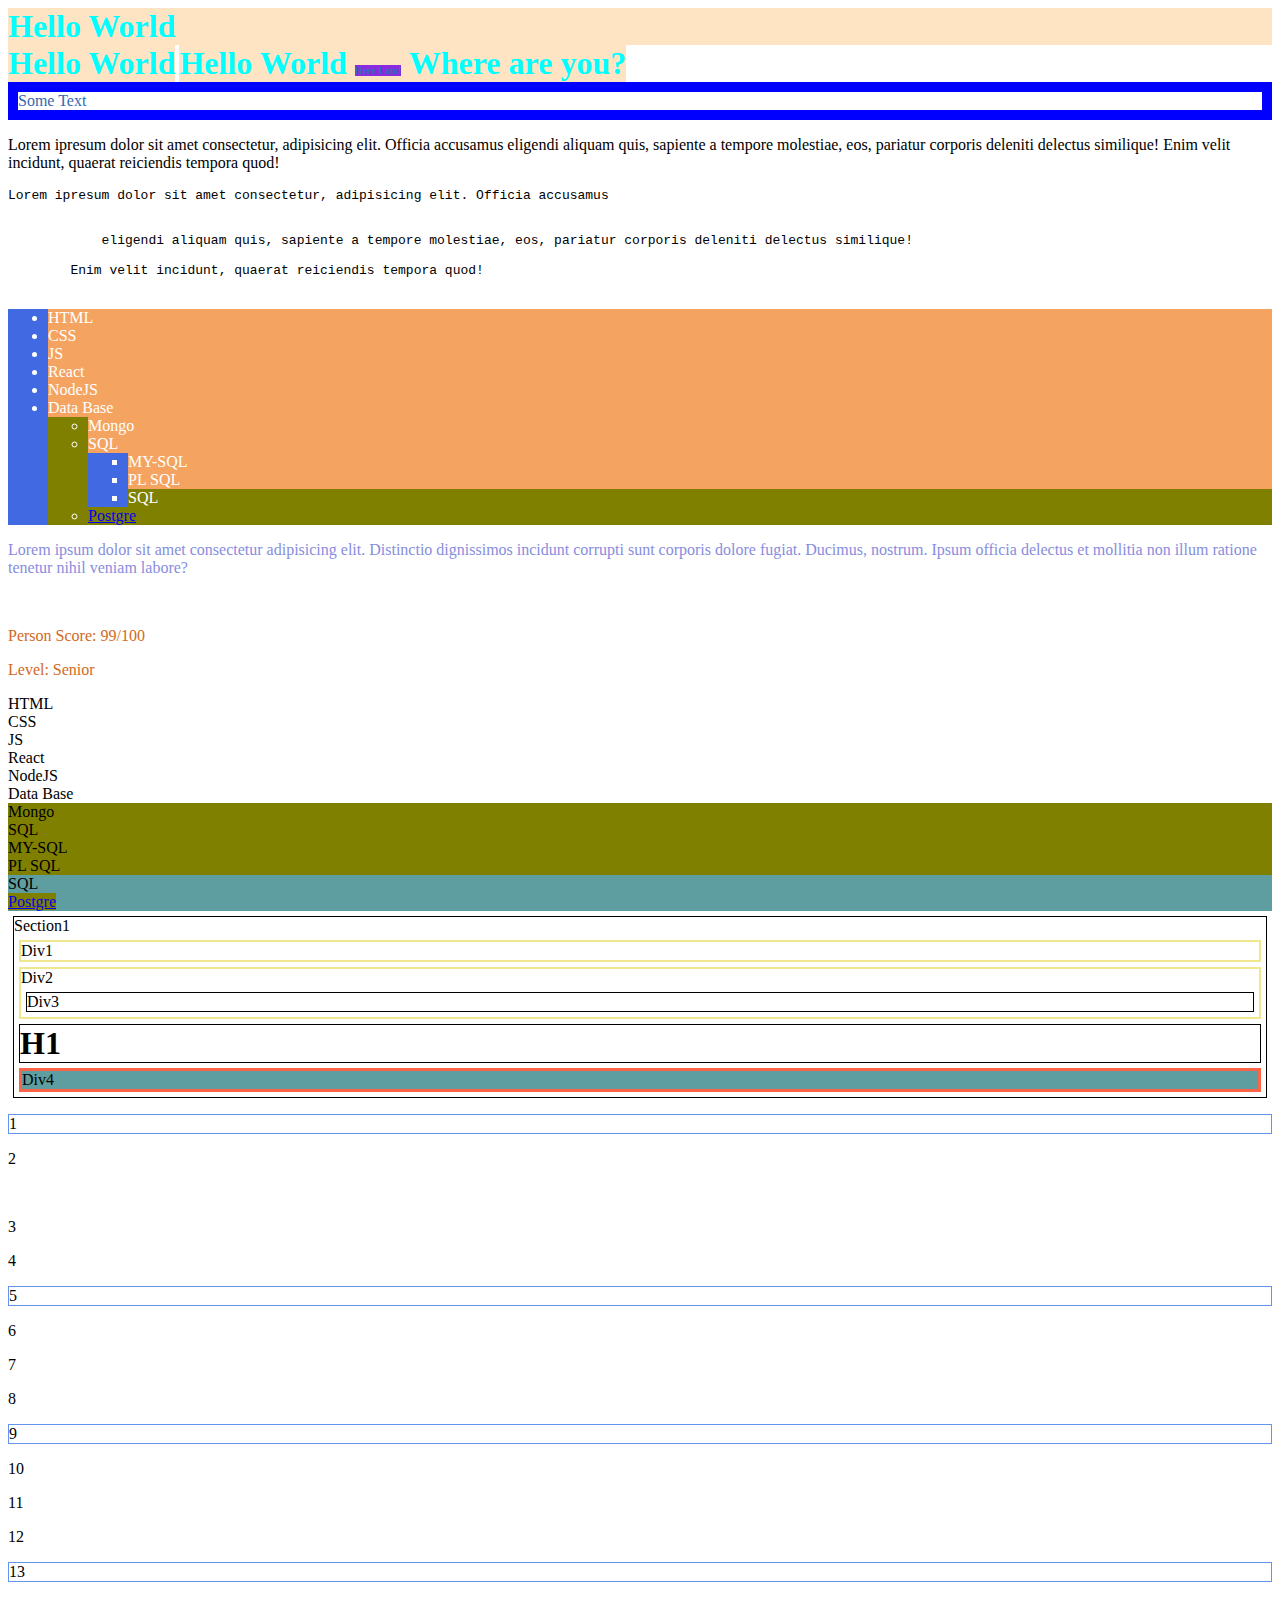
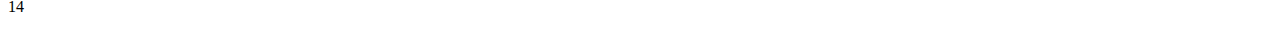
<file: index.html>
<!DOCTYPE html>
<html lang="en">
<head>
    <meta charset="UTF-8">
    <meta http-equiv="X-UA-Compatible" content="IE=edge">
    <meta name="viewport" content="width=device-width, initial-scale=1.0">
    <title>Document</title>
    <link rel="stylesheet" href="style.css">
</head>
<body>
    

    <h1 id="first-header">Hello World</h1>
    <h1 class="red-text">Hello World</h1>
    <h1>Hello World <span class="red-text">Here I am!</span> Where are you?</h1>

    <div class="red-text">
        Some Text
    </div>

    <p>Lorem ipresum dolor sit amet consectetur, adipisicing elit. Officia accusamus 
        
        
        eligendi aliquam quis, sapiente a tempore molestiae, eos, pariatur corporis deleniti delectus similique! 

        
        Enim velit incidunt, quaerat reiciendis tempora quod!</p>

    
        <pre>Lorem ipresum dolor sit amet consectetur, adipisicing elit. Officia accusamus 
        
        
            eligendi aliquam quis, sapiente a tempore molestiae, eos, pariatur corporis deleniti delectus similique! 
            
        Enim velit incidunt, quaerat reiciendis tempora quod!
        </pre>

        
        <ul class="techs">
            <li>HTML</li>
            <li>CSS</li>
            <li>JS</li>
            <li>React</li>
            <li>NodeJS</li>
            <li>Data Base</li>
            <ul id="dbs">
                <li>Mongo</li>
                <li>SQL</li>
                <ul>
                    <li>MY-SQL</li>
                    <li>PL SQL</li>
                    <li>SQL</li>
                </ul>
                <li>
                    <a href="google.com" target="_blank">Postgre</a>
                </li>
            </ul>
        </ul>

        <section class="person-info"> 
            <p>
                Lorem ipsum dolor sit amet consectetur adipisicing elit. Distinctio dignissimos incidunt corrupti sunt corporis dolore fugiat. Ducimus, nostrum. Ipsum officia delectus et mollitia non illum ratione tenetur nihil veniam labore?
            </p>
        </section>

        <br>

        <p>
            Person Score: 99/100
        </p>

        <p>
            Level: Senior
        </p>


        <section class="techs">
            <div>HTML</div>
            <div>CSS</div>
            <div>JS</div>
            <div>React</div>
            <div>NodeJS</div>
            <div>Data Base</div>
            <section id="dbs">
                <div>Mongo</div>
                <div>SQL</div>
                <section>
                    <div>MY-SQL</div>
                    <div>PL SQL</div>
                    <div>SQL</div>
                </section>
                <div>
                    <a href="google.com" target="_blank">Postgre</a>
                </div>
            </section>
        </section>


        <section id="Section1">
            Section1
            <div id="Div1">Div1</div>
            <div id="Div2">
                Div2
                <div id="Div3">Div3</div>
            </div>
            <h1 id="H1">H1</h1>
            <div id="Div4">Div4</div>
        </section>

        <div>
            <p>1</p>
            <p>2</p>
            <br>
            <p>3</p>
            <p>4</p>
            <p>5</p>
            <p>6</p>
            <p>7</p>
            <p>8</p>
            <p>9</p>
            <p>10</p>
            <p>11</p>
            <p>12</p>
            <p>13</p>
            <p>14</p>
        </div>
    </body>
</html>
</file>
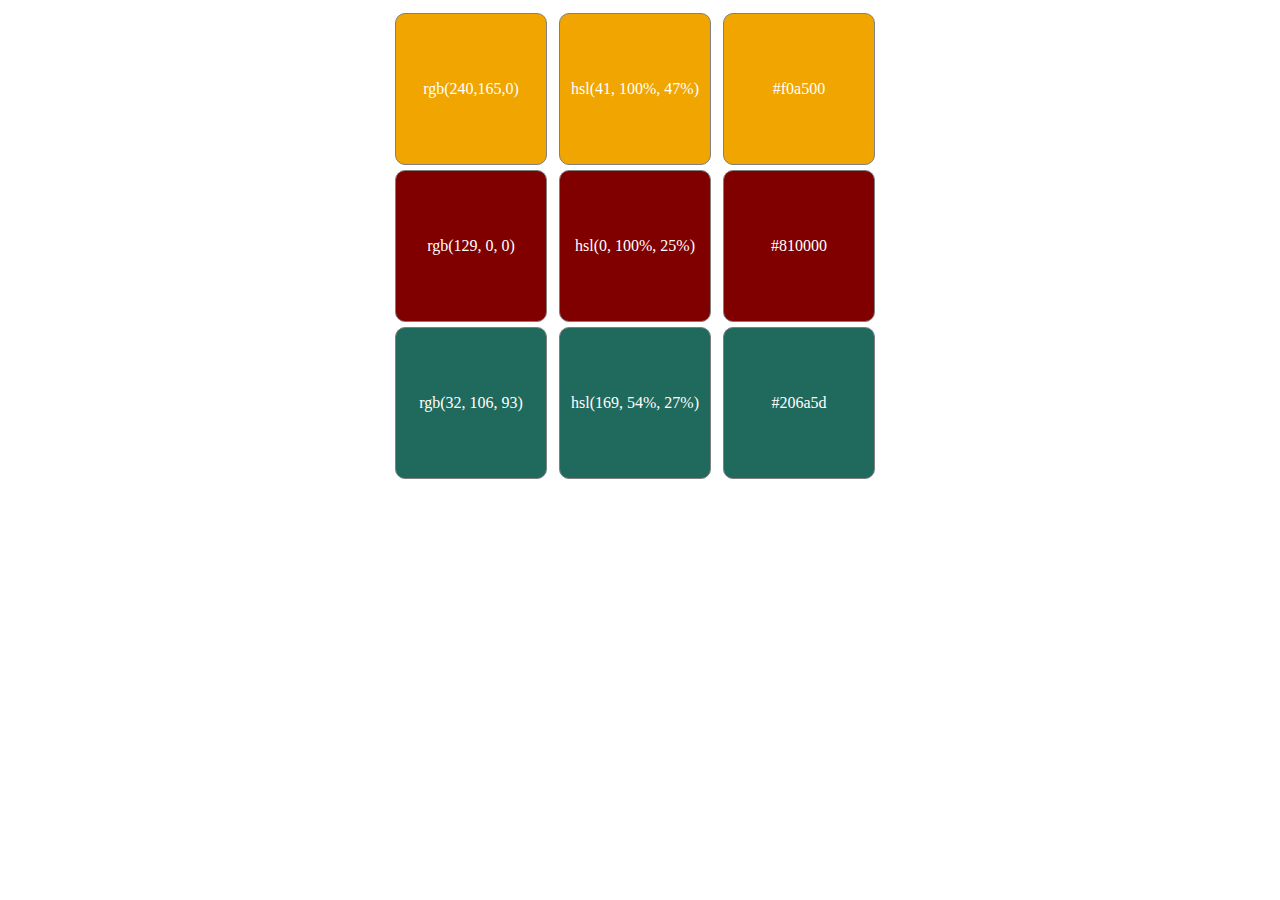
<file: Task 1 - Color Boxes/index.html>
<!DOCTYPE html>
<html lang="en">
<head>
    <meta charset="UTF-8">
    <meta http-equiv="X-UA-Compatible" content="IE=edge">
    <meta name="viewport" content="width=device-width, initial-scale=1.0">
    <title>Document</title>
    <link rel="stylesheet" href="style.css">
</head>
<body>
    <main>
        <section>
            <div>rgb(240,165,0)</div>
            <div>rgb(129, 0, 0)</div>
            <div>rgb(32, 106, 93)</div>
        </section>
        <section>
            <div>hsl(41, 100%, 47%)</div>
            <div>hsl(0, 100%, 25%)</div>
            <div>hsl(169, 54%, 27%)
            </div>
        </section>
        <section>
            <div>#f0a500</div>
            <div>#810000</div>
            <div>#206a5d</div>
        </section>
    </main>
</body>
</html>
</file>
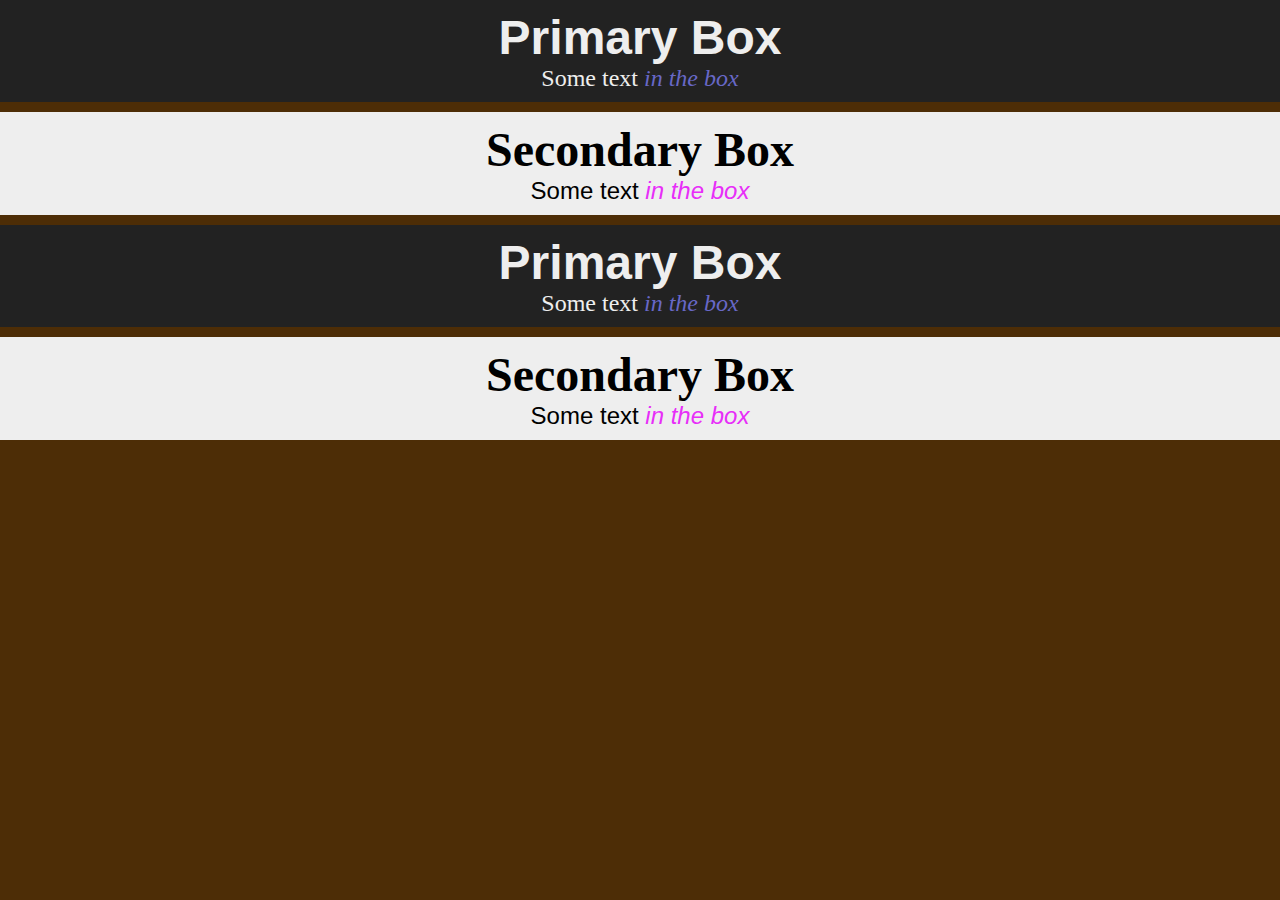
<file: Task 2 - Styled Boxes/index.html>
<!DOCTYPE html>
<html lang="en">

<head>
    <meta charset="UTF-8">
    <meta http-equiv="X-UA-Compatible" content="IE=edge">
    <meta name="viewport" content="width=device-width, initial-scale=1.0">
    <title>Document</title>
    <link rel="stylesheet" href="style.css">
</head>

<body>
    <main>

        <article>
            <h1>Primary Box</h1>
            <p>
                Some text <em>in the box</em>
            </p>
        </article>

        <article>
            <h1>Secondary Box</h1>
            <p>
                Some text <em>in the box</em>
            </p>
        </article>

        <article>
            <h1>Primary Box</h1>
            <p>
                Some text <em>in the box</em>
            </p>
        </article>
        
        <article>
            <h1>Secondary Box</h1>
            <p>
                Some text <em>in the box</em>
            </p>
        </article>
    </main>
</body>

</html>
</file>
<file: style.css>
h1:not(section:last-of-type h1) {
    color: aqua;
    margin: 0px;
    background-color: bisque;
    display:inline-block;
}

#first-header {
    display: block;
}

span {
    background-color: blueviolet;
    font-size: 10px;
}

.red-text{
    color: #3768b3;
}

div.red-text {
    border: 10px solid blue;
}

ul {
    background-color: royalblue;
    color: white;
}

li {
    background-color: sandybrown;
}


.person-info > p {
    color: rgb(135, 141, 222);
}

section ~ p {
    color: chocolate;
}

section + p {
    font-size: 30px;
}

.techs *:last-child {
    background-color: olive;
}


#Section1, #Section1 * {
    border: 1px solid black;
    margin: 5px;
}

#Section1 > div {
    border: 2px solid khaki;
}

#Div2 ~  div {
    border: 3px solid tomato;
}

section:last-of-type > div:last-of-type {
    background-color: cadetblue;
}

div:last-of-type > p:nth-of-type(4n+1){
    border: 1px solid cornflowerblue;
}
</file>
<file: Task 1 - Color Boxes/style.css>
div {
    margin: 5px;
    width: 150px;
    height: 150px;
    border: 1px solid gray;
    border-radius: 10px;
    color: white;
    text-align: center;
    line-height: 150px;
}

section {
    display: inline-block;
    width: 160px;
}

main {
    margin: auto;
    width: 500px;
}

div:first-child {
    background-color: rgb(240,165,0);
}

div:nth-child(2) {
    background-color: hsl(0, 100%, 25%)
}

div:last-child {
    background-color: #206a5d
}
</file>
<file: Task 2 - Styled Boxes/style.css>
body {
    background-color: #4d2d06;
    text-align: center;
    margin: 0;
}

article {
    font-size: 1.5em;
    padding: 10px;
    margin-bottom: 10px;
}

/* Odd articles start */
article:nth-of-type(odd) {
    background-color: #222;
    color: #eee;
    font-family: Arial, Helvetica, sans-serif;
}

article:nth-of-type(odd) > p {
    font-family: Georgia, Times, serif;
}

article:nth-of-type(odd) em{
    color: rgb(104, 104, 199);
}

/* Odd articles finishe and Even articles start */
article:nth-of-type(even) {
    background-color: #eee;
    font-family: Georgia, Times, serif;
}

article:nth-of-type(even) > p {
    font-family: Arial, Helvetica, sans-serif;
}

article:nth-of-type(even) em{
    color: rgb(231, 46, 248);
}
/* Even articles finishe */

h1, p {
    margin: 0;
}
</file>
